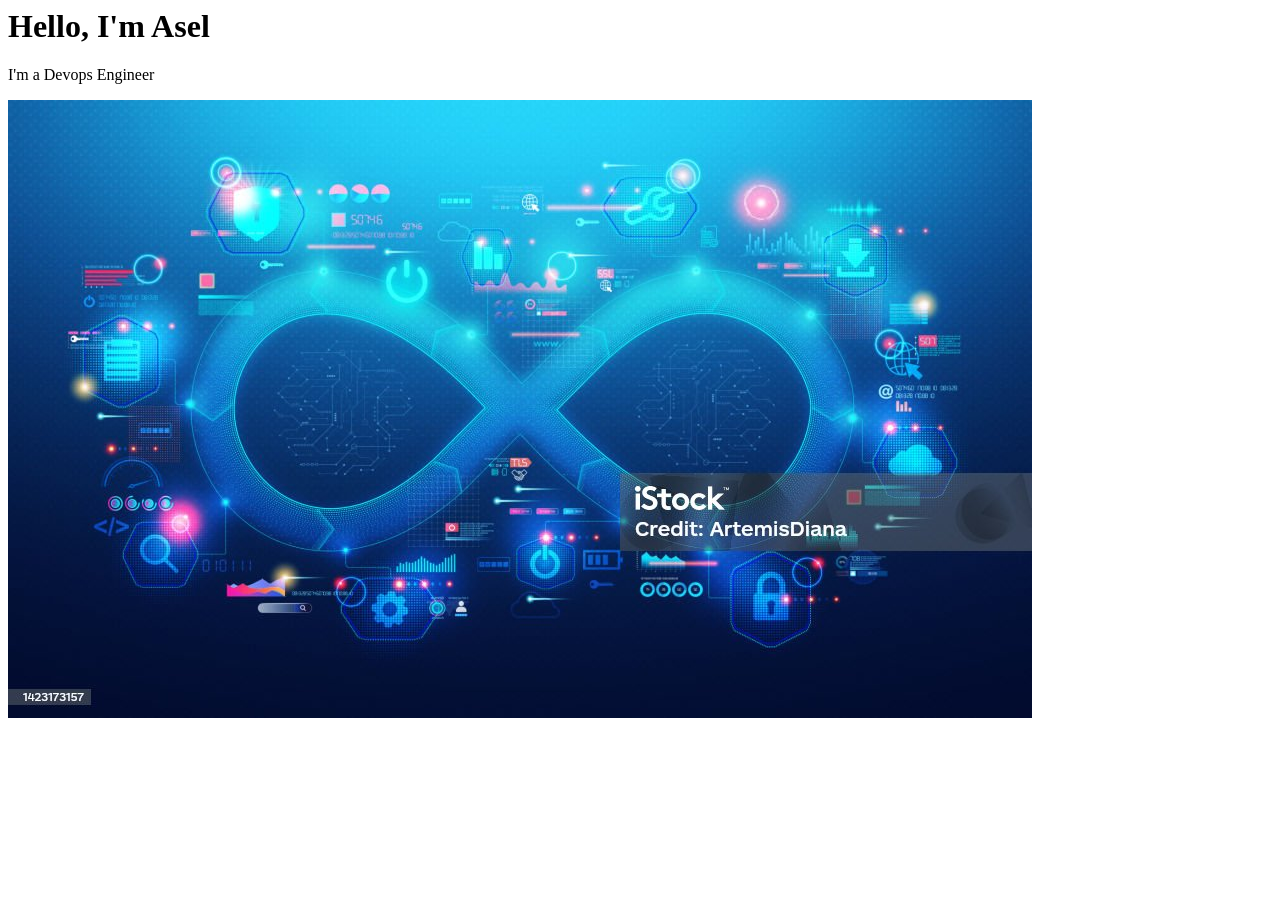
<file: index.html>
<html>
  <head> <title>About me</title> </head>
  <body>
    <h1>Hello, I'm Asel</h1>
    <p>I'm a Devops Engineer</p>
    <img src="images/my-photo.jpg" alt="DevOps illustration" class="profile-photo">
  </body>
</html>
</file>
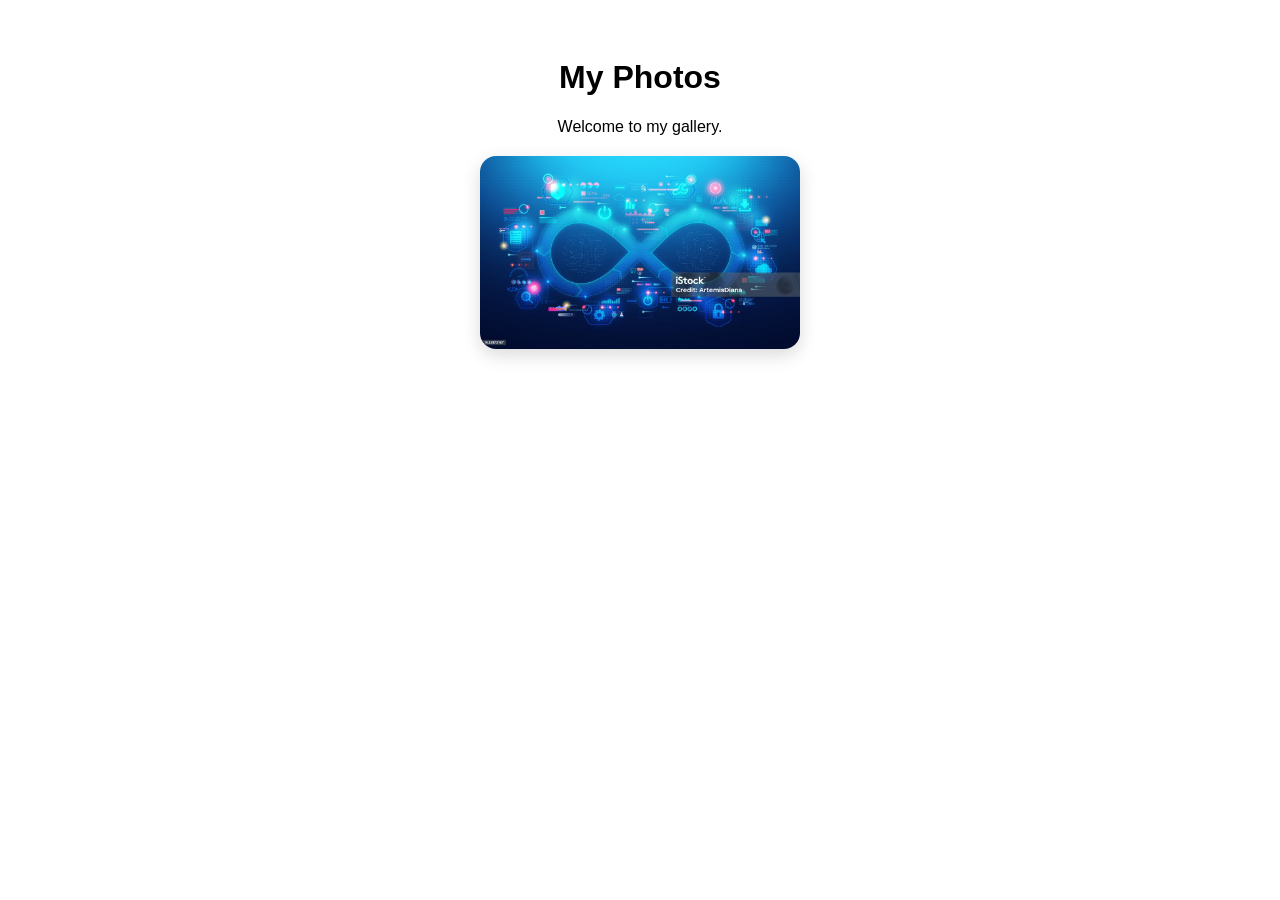
<file: photos.html>
<!DOCTYPE html>
<html lang="en">
  <head>
    <meta charset="UTF-8" />
    <meta name="viewport" content="width=device-width, initial-scale=1.0" />
    <title>Photos</title>
    <link rel="stylesheet" href="style.css" />
  </head>
  <body>
    <h1>My Photos</h1>
    <p>Welcome to my gallery.</p>

    <img src="images/my-photo.jpg" alt="DevOps illustration" class="profile-photo" />
  </body>
</html>
</file>
<file: style.css>
body {
  font-family: Arial, sans-serif;
  text-align: center;
  padding: 30px;
}

.profile-photo {
  width: 320px;
  height: auto;
  display: block;
  margin: 20px auto;
  border-radius: 16px;
  box-shadow: 0 6px 18px rgba(0, 0, 0, 0.15);
}
</file>
